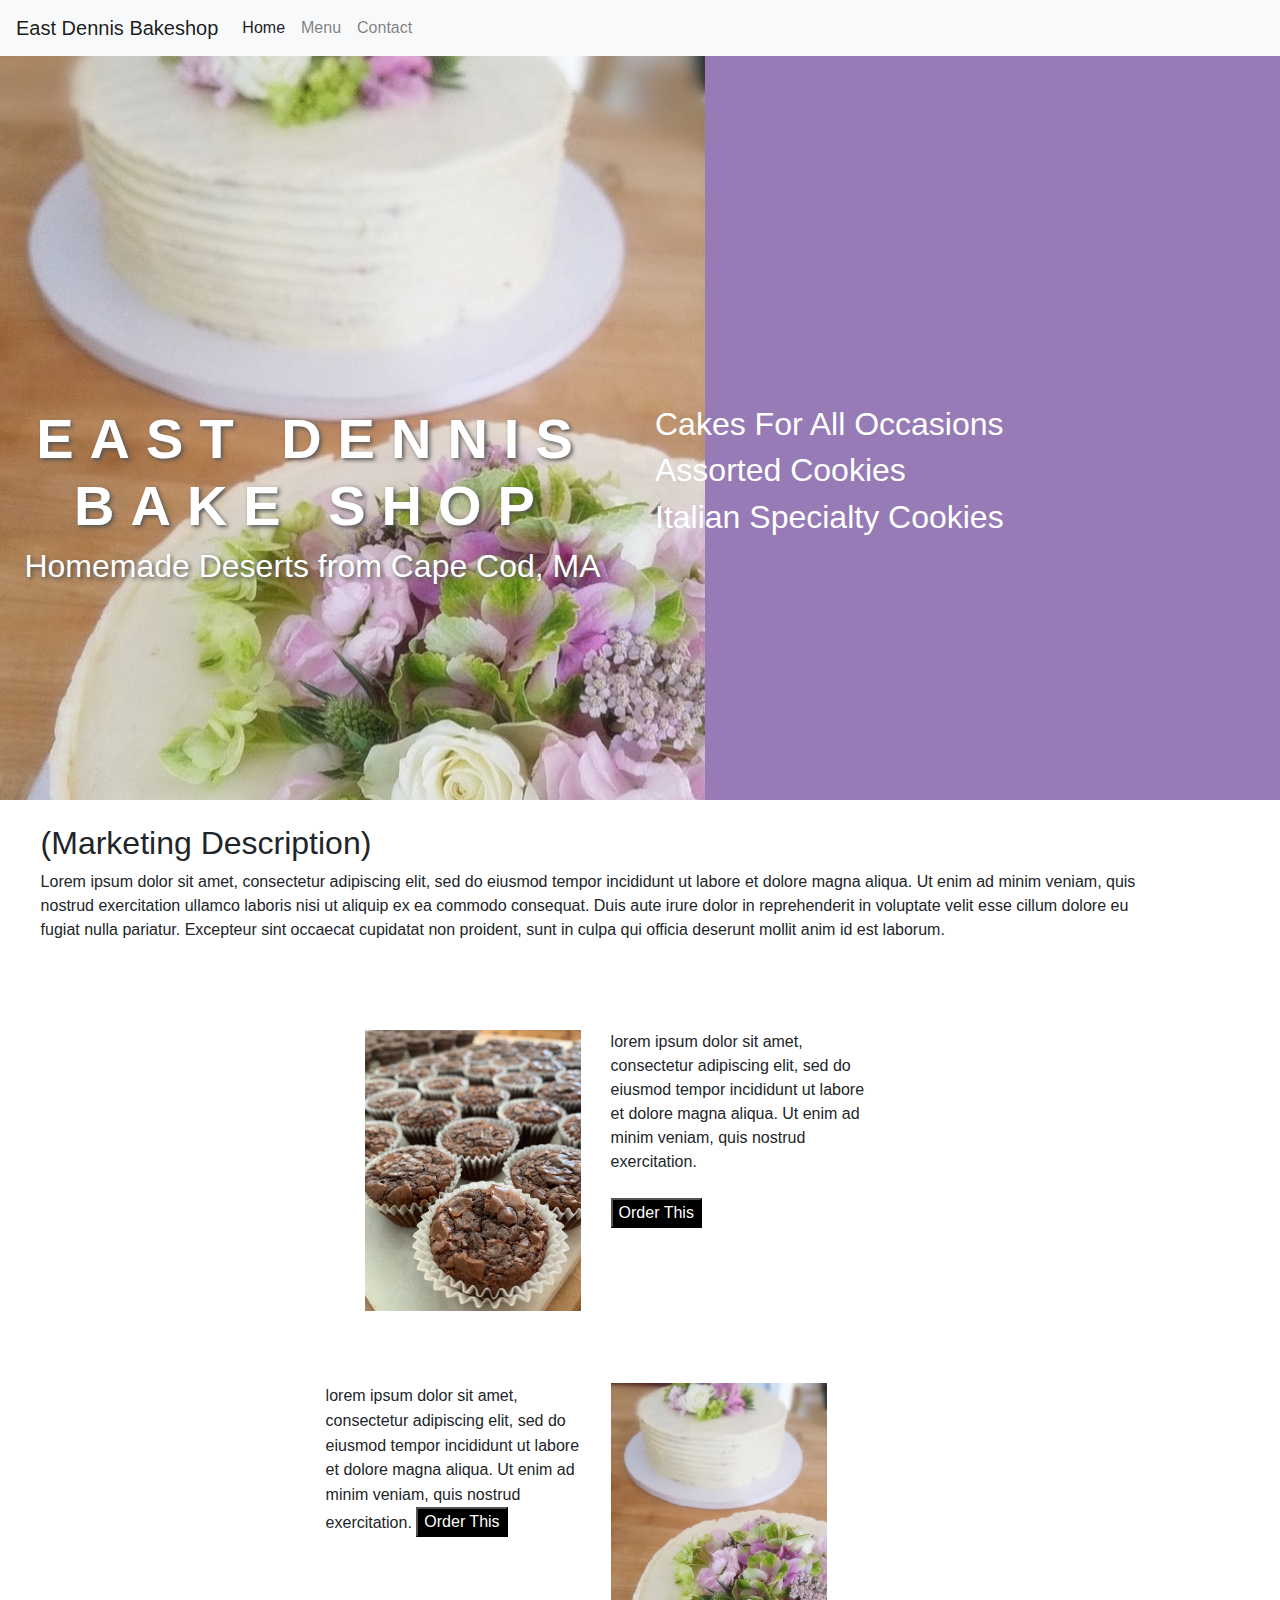
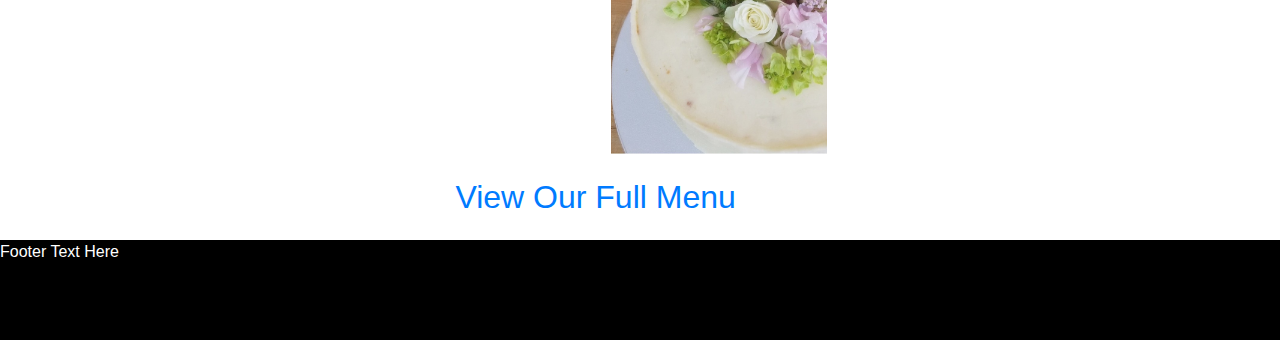
<file: index.html>
<!DOCTYPE html>
<html lang="en">
<head>
	<meta charset="utf-8" />
	<title>East Dennis Bake Shop</title>
  <link rel="stylesheet" href="https://stackpath.bootstrapcdn.com/bootstrap/4.3.1/css/bootstrap.min.css" integrity="sha384-ggOyR0iXCbMQv3Xipma34MD+dH/1fQ784/j6cY/iJTQUOhcWr7x9JvoRxT2MZw1T" crossorigin="anonymous">
	<link rel="stylesheet" href="style.css" />
</head>
  
  <script src="https://code.jquery.com/jquery-3.3.1.slim.min.js" integrity="sha384-q8i/X+965DzO0rT7abK41JStQIAqVgRVzpbzo5smXKp4YfRvH+8abtTE1Pi6jizo" crossorigin="anonymous"></script>
  <script src="https://cdnjs.cloudflare.com/ajax/libs/popper.js/1.14.7/umd/popper.min.js" integrity="sha384-UO2eT0CpHqdSJQ6hJty5KVphtPhzWj9WO1clHTMGa3JDZwrnQq4sF86dIHNDz0W1" crossorigin="anonymous"></script>
  <script src="https://stackpath.bootstrapcdn.com/bootstrap/4.3.1/js/bootstrap.min.js" integrity="sha384-JjSmVgyd0p3pXB1rRibZUAYoIIy6OrQ6VrjIEaFf/nJGzIxFDsf4x0xIM+B07jRM" crossorigin="anonymous"></script>

  <script src="shared_components.js"></script>

  <!--add header and footer-->
  <script>
    $(document).ready(function(){
      $(".navBarContainer").html(navbar);
      $(".footerContainer").html(footer);
    });
  </script>

  <!--TODO: Look into a framework like viewJS for making these components more reusable-->
	<body>
		
    <!--write bootstrap navbar here-->
    <div class="navBarContainer"></div>
    
    <!--Landing Hero Image-->
    <div class="landing-hero row">
      <div class="col-md-6 col-8 middle-text text-center text-white border-shadow border-shadow-bottom">
        <h1>EAST DENNIS BAKE SHOP</h1>
        <h2>Homemade Deserts from Cape Cod, MA</h2>
      </div>
      <div class="col-md-6 col-4 middle-text text-white">
        <h2>Cakes For All Occasions</h2>
        <h2>Assorted Cookies</h2>
        <h2>Italian Specialty Cookies</h2>
      </div>
    </div>

    <div class="container mb-4">
      <br/>
      <h2>(Marketing Description)</h2>
      <p>Lorem ipsum dolor sit amet, consectetur adipiscing elit, sed do eiusmod tempor incididunt ut labore et dolore magna aliqua. Ut enim ad minim veniam, quis nostrud exercitation ullamco laboris nisi ut aliquip ex ea commodo consequat. Duis aute irure dolor in reprehenderit in voluptate velit esse cillum dolore eu fugiat nulla pariatur. Excepteur sint occaecat cupidatat non proident, sunt in culpa qui officia deserunt mollit anim id est laborum.</p>
    
      </br>
      <div class="row mt-5">
        <div class="col-md-6 text-right">
          <img class="landing-image" src="images/brownie_cupcakes.jpeg"/>
        </div>
        <div class="col-md-3"><span>lorem ipsum dolor sit amet, consectetur adipiscing elit, sed do eiusmod tempor incididunt ut labore et dolore magna aliqua. Ut enim ad minim veniam, quis nostrud exercitation.</span>
          <br/><br/>
          <button class="order-button">Order This</button>
        </div>
        <div class="md-3"></div>
      </div>

      <br/>
      <div class="row mt-5">
        <div class="col-md-3"></div>
        <div class="col-md-3"><span class="align-middle">lorem ipsum dolor sit amet, consectetur adipiscing elit, sed do eiusmod tempor incididunt ut labore et dolore magna aliqua. Ut enim ad minim veniam, quis nostrud exercitation.</span>
          <button class="order-button">Order This</button>
        </div>
        <div class="col-md-6">
          <img class="landing-image" src="images/wedding_cake.jpeg"/>
        </div>
        <div class="md-3"></div>
      </div>

      <br/>
      <a href="/menu"><h2 class="text-center menu-button">View Our Full Menu</h2></a>
    </div>

    <div class="footerContainer"></div>

	</body>
</html>
</file>
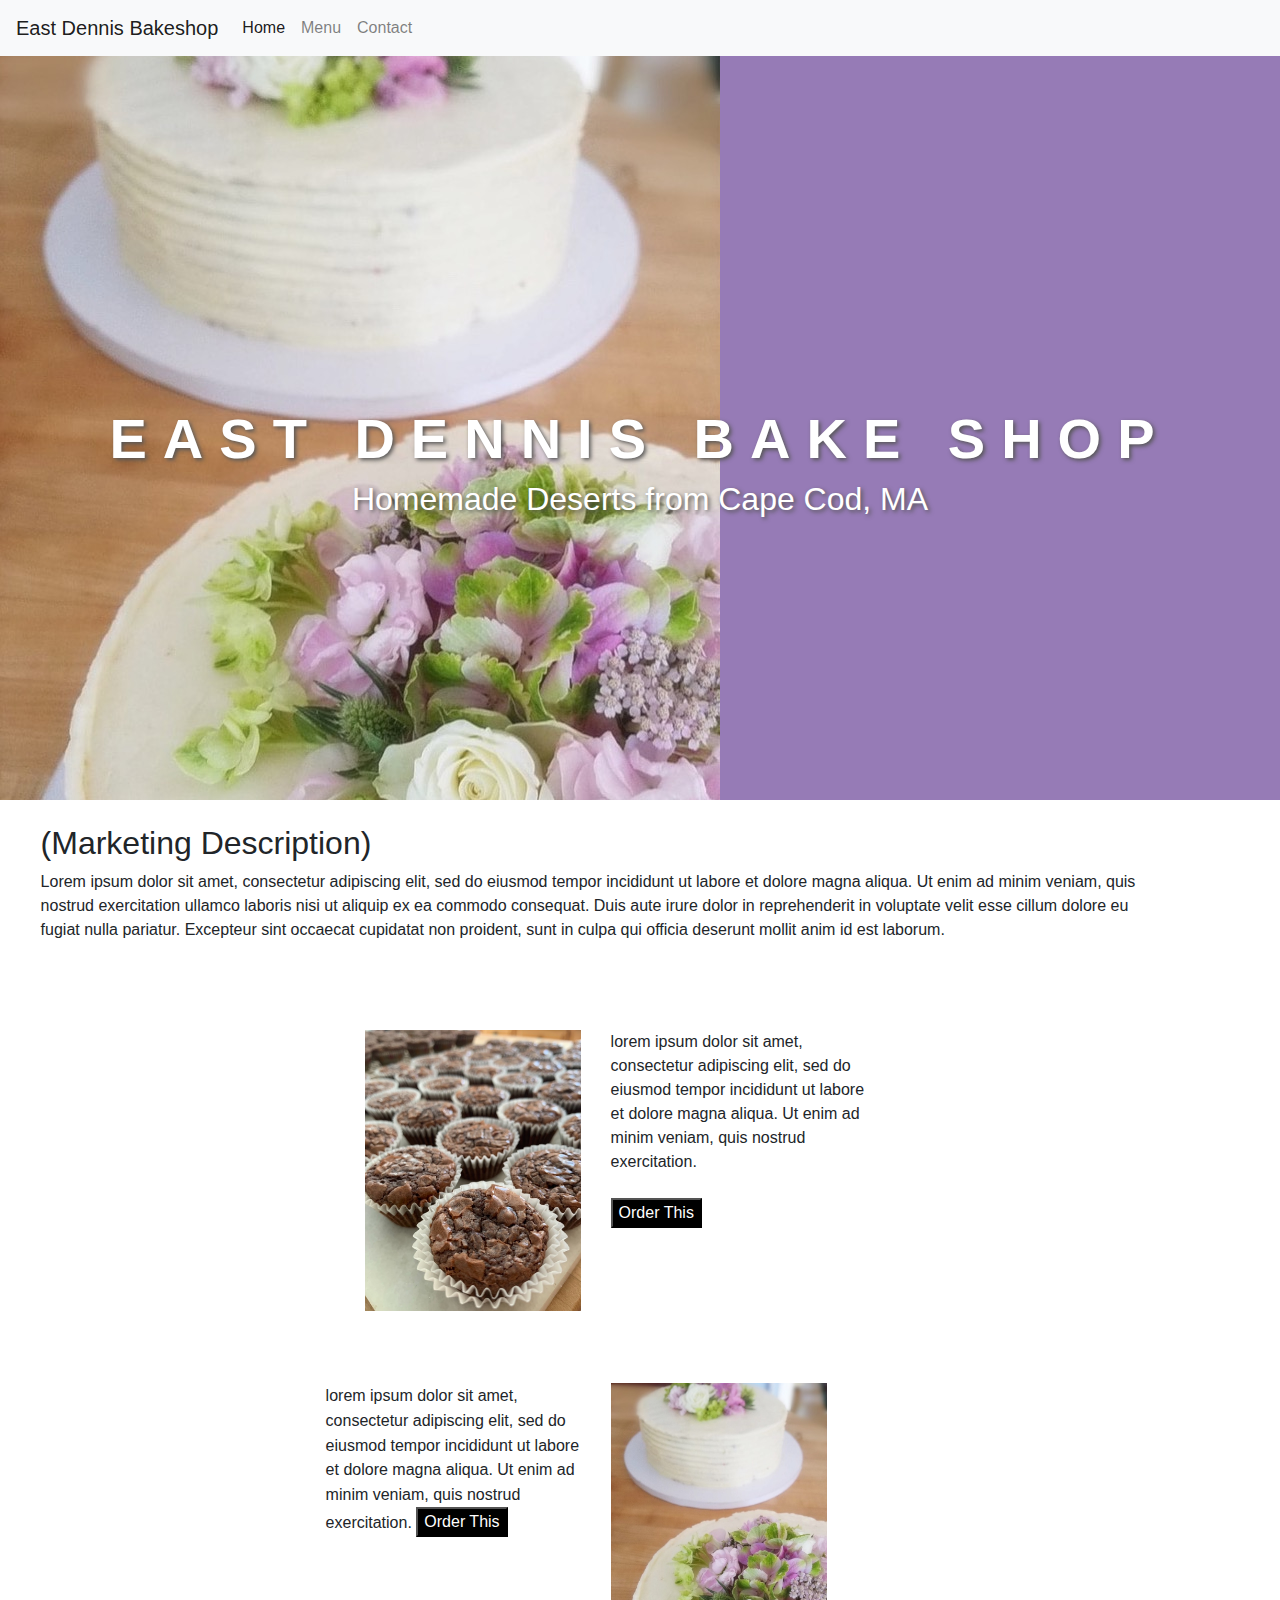
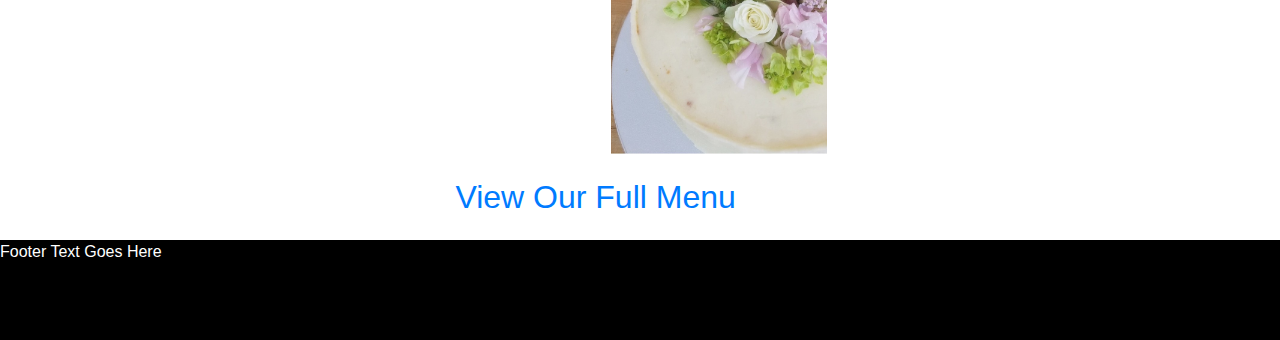
<file: contact.html>
<!DOCTYPE html>
<html lang="en">
<head>
	<meta charset="utf-8" />
	<title>East Dennis Bake Shop</title>
  <link rel="stylesheet" href="https://stackpath.bootstrapcdn.com/bootstrap/4.3.1/css/bootstrap.min.css" integrity="sha384-ggOyR0iXCbMQv3Xipma34MD+dH/1fQ784/j6cY/iJTQUOhcWr7x9JvoRxT2MZw1T" crossorigin="anonymous">
	<link rel="stylesheet" href="style.css" />
</head>
  
  <script src="https://code.jquery.com/jquery-3.3.1.slim.min.js" integrity="sha384-q8i/X+965DzO0rT7abK41JStQIAqVgRVzpbzo5smXKp4YfRvH+8abtTE1Pi6jizo" crossorigin="anonymous"></script>
  <script src="https://cdnjs.cloudflare.com/ajax/libs/popper.js/1.14.7/umd/popper.min.js" integrity="sha384-UO2eT0CpHqdSJQ6hJty5KVphtPhzWj9WO1clHTMGa3JDZwrnQq4sF86dIHNDz0W1" crossorigin="anonymous"></script>
  <script src="https://stackpath.bootstrapcdn.com/bootstrap/4.3.1/js/bootstrap.min.js" integrity="sha384-JjSmVgyd0p3pXB1rRibZUAYoIIy6OrQ6VrjIEaFf/nJGzIxFDsf4x0xIM+B07jRM" crossorigin="anonymous"></script>



  <!--TODO: Look into a framework like viewJS for making these components more reusable-->
	<body>
		
    <!--Default bootstrap navbar-->
    <nav class="navbar navbar-expand-lg navbar-light bg-light">
      <a class="navbar-brand" href="#">East Dennis Bakeshop</a>

      <button class="navbar-toggler" type="button" data-toggle="collapse" data-target="#navbarSupportedContent" aria-controls="navbarSupportedContent" aria-expanded="false" aria-label="Toggle navigation">
        <span class="navbar-toggler-icon"></span>
      </button>

      <div class="collapse navbar-collapse" id="navbarSupportedContent">
        <ul class="navbar-nav mr-auto">
          
          <li class="nav-item active">
            <a class="nav-link" href="#">Home <span class="sr-only">(current)</span></a>
          </li>

          <li class="nav-item">
            <a class="nav-link" href="/menu">Menu</a>
          </li>

          <li class="nav-item">
            <a class="nav-link" href="/contact">Contact</a>
          </li>

        </ul>
      </div>
    </nav>

    
    <!--Landing Hero Image-->
    <div class="landing-hero">
      <div class="middle-text text-center text-white border-shadow border-shadow-bottom">
        <h1>EAST DENNIS BAKE SHOP</h1>
        <h2>Homemade Deserts from Cape Cod, MA</h2>
      </div>
    </div>

    <div class="container mb-4">
      <br/>
      <h2>(Marketing Description)</h2>
      <p>Lorem ipsum dolor sit amet, consectetur adipiscing elit, sed do eiusmod tempor incididunt ut labore et dolore magna aliqua. Ut enim ad minim veniam, quis nostrud exercitation ullamco laboris nisi ut aliquip ex ea commodo consequat. Duis aute irure dolor in reprehenderit in voluptate velit esse cillum dolore eu fugiat nulla pariatur. Excepteur sint occaecat cupidatat non proident, sunt in culpa qui officia deserunt mollit anim id est laborum.</p>
    
      </br>
      <div class="row mt-5">
        <div class="col-md-6 text-right">
          <img class="landing-image" src="images/brownie_cupcakes.jpeg"/>
        </div>
        <div class="col-md-3"><span>lorem ipsum dolor sit amet, consectetur adipiscing elit, sed do eiusmod tempor incididunt ut labore et dolore magna aliqua. Ut enim ad minim veniam, quis nostrud exercitation.</span>
          <br/><br/>
          <button class="order-button">Order This</button>
        </div>
        <div class="md-3"></div>
      </div>

      <br/>
      <div class="row mt-5">
        <div class="col-md-3"></div>
        <div class="col-md-3"><span class="align-middle">lorem ipsum dolor sit amet, consectetur adipiscing elit, sed do eiusmod tempor incididunt ut labore et dolore magna aliqua. Ut enim ad minim veniam, quis nostrud exercitation.</span>
          <button class="order-button">Order This</button>
        </div>
        <div class="col-md-6">
          <img class="landing-image" src="images/wedding_cake.jpeg"/>
        </div>
        <div class="md-3"></div>
      </div>

      <br/>
      <a href="/menu"><h2 class="text-center menu-button">View Our Full Menu</h2></a>
    </div>

    <div class="footer">
      Footer Text Goes Here      
    </div>

	</body>
</html>
</file>
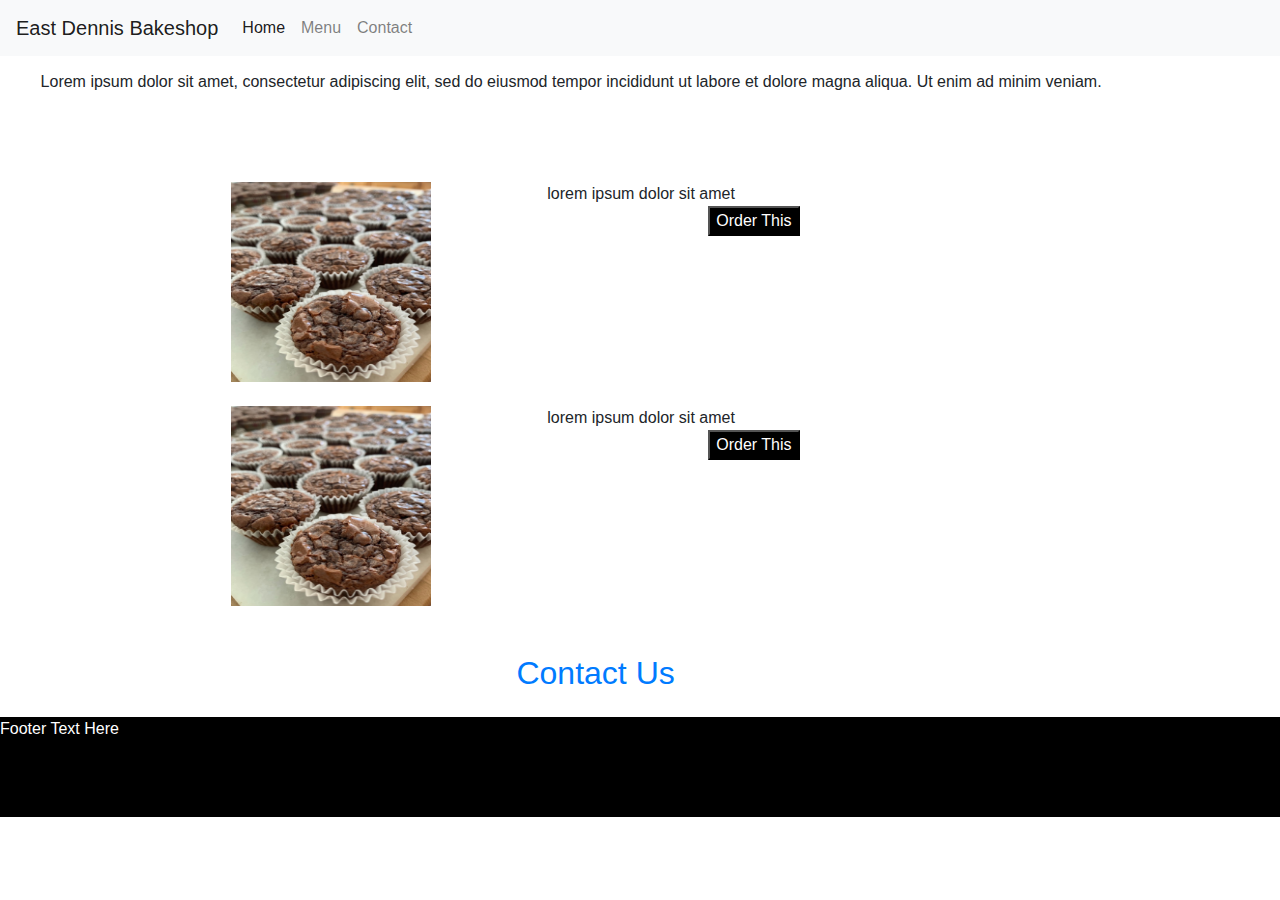
<file: menu.html>
<!DOCTYPE html>
<html lang="en">
<head>
	<meta charset="utf-8" />
	<title>East Dennis Bake Shop</title>
  <link rel="stylesheet" href="https://stackpath.bootstrapcdn.com/bootstrap/4.3.1/css/bootstrap.min.css" integrity="sha384-ggOyR0iXCbMQv3Xipma34MD+dH/1fQ784/j6cY/iJTQUOhcWr7x9JvoRxT2MZw1T" crossorigin="anonymous">
	<link rel="stylesheet" href="style.css" />
</head>
  
  <script src="https://code.jquery.com/jquery-3.3.1.slim.min.js" integrity="sha384-q8i/X+965DzO0rT7abK41JStQIAqVgRVzpbzo5smXKp4YfRvH+8abtTE1Pi6jizo" crossorigin="anonymous"></script>
  <script src="https://cdnjs.cloudflare.com/ajax/libs/popper.js/1.14.7/umd/popper.min.js" integrity="sha384-UO2eT0CpHqdSJQ6hJty5KVphtPhzWj9WO1clHTMGa3JDZwrnQq4sF86dIHNDz0W1" crossorigin="anonymous"></script>
  <script src="https://stackpath.bootstrapcdn.com/bootstrap/4.3.1/js/bootstrap.min.js" integrity="sha384-JjSmVgyd0p3pXB1rRibZUAYoIIy6OrQ6VrjIEaFf/nJGzIxFDsf4x0xIM+B07jRM" crossorigin="anonymous"></script>

  <script src="shared_components.js"></script>
  <script src="menu.js"></script>

  <!--TODO: Look into a framework like viewJS for making these components more reusable-->
	<body>
		
    <!--Default bootstrap navbar-->
    <div class="navBarContainer"></div>

    <!--Begin Menu-->
    <div class="container mb-4">
      <br/>
      <h2 class="text-center">Menu</h2>
      <p>Lorem ipsum dolor sit amet, consectetur adipiscing elit, sed do eiusmod tempor incididunt ut labore et dolore magna aliqua. Ut enim ad minim veniam.</p>
      </br>

      <div class="row mt-5">
        <div class="col-md-2"></div>
        <div class="col-md-8">
          <div class="menuItems"></div>
        </div>
        <div class="col-md-2"></div>
      </div>    

      <br/>
      <a href="/contact"><h2 class="text-center menu-button">Contact Us</h2></a>
    </div>

    <div class="footerContainer"></div>

	</body>
</html>
</file>
<file: style.css>
body {
	background-color: #FFF;
}

h1 {
	font-size: 3.5rem;
	font-weight: 700;
	letter-spacing: 1rem;
}

.navbar {
	position: fixed;
	width: 100%;
	z-index: 999;
}

.middle-text { 
	transform: translateY(45vh);
}

.text-white {
	color: #fff;
}

.border-shadow {
	text-shadow: 2px 2px;
}

.border-shadow-bottom {
	text-shadow: 2px 2px 4px #555;
}

.landing-hero {
	background-image: url("images/wedding_cake.jpeg");
	background-repeat:no-repeat;
/*    background-size:cover;
    background-position: 0 50%;*/
	height: 800px;
	background-color: #967bb6;
}

.container {
	margin-left: 2vw;
	margin-right: 2vw;
}

.landing-image {
	width: 40%;
}

.footer {
	background-color: black;
	color: white;
	height: 100px;
}

.order-button {
	background-color: black;
	color: white;
}
</file>
